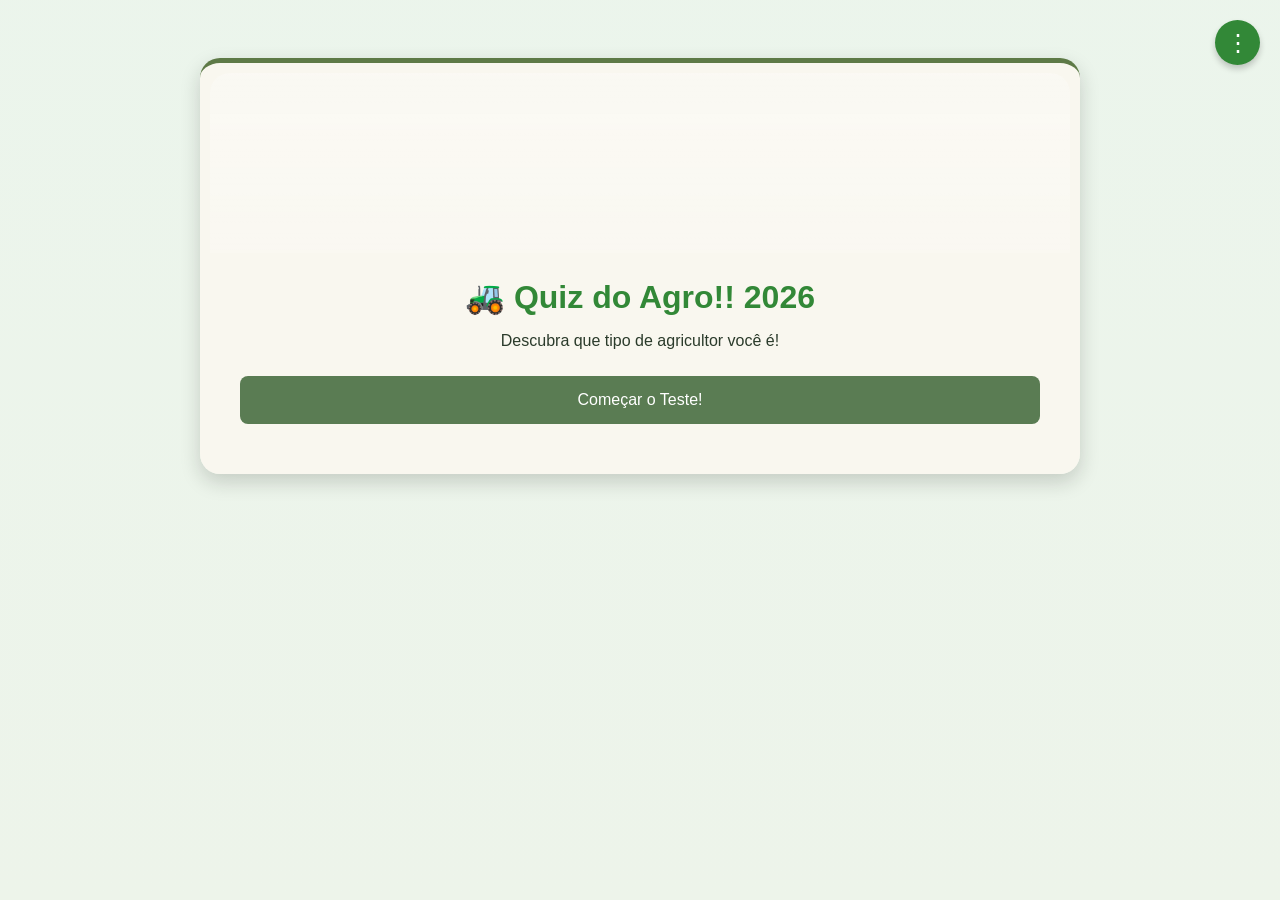
<file: index.html>
<!DOCTYPE html>
<html lang="pt-BR">
<head>
    <meta charset="UTF-8">
    <meta name="viewport" content="width=device-width, initial-scale=1.0">
    <title>Quiz do Agro!!</title>
    <link rel="icon" href="data:image/svg+xml,<svg xmlns='http://www.w3.org/2000/svg' viewBox='0 0 100 100'><text y='.9em' font-size='90'>🚜</text></svg>">
    <link rel="icon" type="image/png" href="logo.png">
    <link rel="stylesheet" href="style.css">
</head>
<body>
   <div class="menu-acessibilidade">
    <button class="btn-pontinhos" onclick="abrirMenu()" title="Acessibilidade">⋮</button>
    <div id="caixa-opcoes" class="opcoes-menu escondido">
        <button onclick="aumentarLetra()" title="Aumentar fonte">A+</button>
        <button onclick="diminuirLetra()" title="Diminuir fonte">A-</button>
        <button onclick="alternarModoEscuro()" title="Alternar modo escuro">🌙</button>
        <button onclick="alternarModoClaro()" title="Alternar modo claro">☀️</button>
        <button onclick="lerTexto()" title="Ler texto">🔊</button>
    </div>
   </div>
   
   <div class="caixa-quiz">
        <div class="banner-fazenda" aria-hidden="true"></div>
        
        <div id="tela-inicio">
            <h1>🚜 Quiz do Agro!! 2026</h1>
            <p>Descubra que tipo de agricultor você é!</p>
            <button class="botao-resposta" onclick="comecarQuiz()">Começar o Teste!</button>
        </div>
        
        <div id="pergunta-1" class="escondido">
            <h2>1. Como você lida com uma infestação de pragas na sua plantação?</h2>
            <div class="grade-botoes">      
                <button class="botao-resposta" onclick="resposta('tech')">A) Uso pesticidas químicos para eliminar as pragas rapidamente.</button>
                <button class="botao-resposta" onclick="resposta('raiz')">B) Introduzo predadores naturais, como joaninhas, para controlar as pragas.</button>
                <button class="botao-resposta" onclick="resposta('sust')">C) Adoto práticas de manejo integrado de pragas, combinando métodos orgânicos e químicos.</button>
                <button class="botao-resposta" onclick="resposta('gestor')">D) Analiso os relatórios de pragas e consulto especialistas para tomar a melhor decisão.</button>
            </div>
        </div>

        <div id="pergunta-2" class="escondido">
            <h2>2. Qual é a sua abordagem para melhorar a produtividade da sua fazenda?</h2>
            <div class="grade-botoes">
                <button class="botao-resposta" onclick="resposta('tech')">A) Invisto em tecnologia de ponta, como sensores de solo e irrigação automatizada.</button>
                <button class="botao-resposta" onclick="resposta('raiz')">B) Foco em práticas tradicionais, como rotação de culturas e adubação orgânica.</button>
                <button class="botao-resposta" onclick="resposta('sust')">C) Adoto métodos sustentáveis, como agricultura regenerativa e agroflorestal.</button>
                <button class="botao-resposta" onclick="resposta('gestor')">D) Contrato consultores agrícolas para otimizar o manejo e a logística da fazenda.</button>
            </div>
        </div>

        <div id="pergunta-3" class="escondido">
            <h2>3. Como você se mantém atualizado sobre as tendências e inovações no setor agrícola?</h2>
            <div class="grade-botoes">
                <button class="botao-resposta" onclick="resposta('tech')">A) Participo de feiras agrícolas e sigo influenciadores do setor nas redes sociais.</button>
                <button class="botao-resposta" onclick="resposta('raiz')">B) Aprendo com a experiência de agricultores mais antigos e participo de grupos comunitários.</button>
                <button class="botao-resposta" onclick="resposta('sust')">C) Leio artigos científicos e participo de workshops sobre agricultura sustentável.</button>
                <button class="botao-resposta" onclick="resposta('gestor')">D) Assino revistas especializadas e participo de conferências do setor agrícola.</button>
            </div>
        </div> 

        <div id="pergunta-4" class="escondido">
            <h2>4. O que você faz para lidar com as mudanças climáticas e seus impactos na agricultura?</h2>
            <div class="grade-botoes">
                <button class="botao-resposta" onclick="resposta('tech')">A) Invisto em tecnologias de previsão climática e adaptação agrícola.</button>
                <button class="botao-resposta" onclick="resposta('raiz')">B) Adoto práticas agrícolas resilientes, como plantio direto e conservação do solo.</button>
                <button class="botao-resposta" onclick="resposta('sust')">C) Promovo a sustentabilidade, reduzindo o uso de recursos e adotando energias renováveis.</button>
                <button class="botao-resposta" onclick="resposta('gestor')">D) Desenvolvo estratégias de gestão de risco e diversificação de culturas para enfrentar as incertezas climáticas.</button>
            </div>
        </div>
        
        <div id="resultado" class="escondido">
            <h2>Resultado do Quiz</h2>
            <p class="resultado-destaque" id="tipo-agricultor"></p>
            <div class="caixa-recomendacoes" id="recomendacoes"></div>
        </div>
   </div>       
   
   <script src="script.js"></script>
</body>
</html>
</file>
<file: style.css>
body {
    font-family: 'Segoe UI', Tahoma, Geneva, Verdana, sans-serif;
    color: #2b3b2b;
    text-align: center;
    padding: 50px 20px;
    transition: background-color 0.3s, color 0.3s;
    background-color: #edf4ea;
    background-image: linear-gradient(to top, rgba(237, 244, 234, 0.95), rgba(235, 245, 236, 0.85)), url("https://images.unsplash.com/photo-1444044205806-38f3ed106c10?auto=format&fit=crop&w=1200&q=80");
    background-size: cover;
    background-repeat: no-repeat;
    background-attachment: fixed;
    background-position: center;
}

.caixa-quiz {
    background-color: rgba(249, 247, 239, 0.96);
    backdrop-filter: blur(8px);
    max-width: 700px;
    margin: 0 auto;
    padding: 30px;
    border-radius: 20px;
    box-shadow: 0 8px 20px rgba(21, 29, 20, 0.18);
    border-top: 5px solid #5e7a47;
    transition: background-color 0.3s, color 0.3s, box-shadow 0.3s;
}

.banner-fazenda {
    width: calc(100% + 60px);
    margin: -30px -30px 25px;
    height: 180px;
    border-radius: 20px 20px 0 0;
    background-image: linear-gradient(to bottom, rgba(255,255,255,0.18), rgba(255,255,255,0.05)), url("https://images.unsplash.com/photo-1500534314209-a25ddb2bd429?auto=format&fit=crop&w=1200&q=80");
    background-size: cover;
    background-position: center;
    box-shadow: inset 0 0 0 1000px rgba(255,255,255,0.14);
}

h1 {
    color: #328837;
    margin-bottom: 10px;
}

p.subtitulo {
    color: #5a5a5a;
    margin-top: 0;
    margin-bottom: 30px;
    line-height: 1.5;
}

.botao-resposta {
    background-color: #5a7c53;
    color: white;
    border: none;
    padding: 15px;
    margin: 10px 0;
    width: 100%;
    border-radius: 8px;
    font-size: 16px;
    cursor: pointer;
    transition: background-color 0.3s, transform 0.2s;
}

.botao-resposta:hover {
    background-color: #3f5c3a;
    transform: translateY(-1px);
}

.botao-resposta:focus {
    outline: 3px solid #a5d69a;
    outline-offset: 2px;
}

.resultado-destaque {
    font-size: 24px;
    font-weight: bold;
    color: #9d7839;
    margin-top: 20px;
}

.caixa-recomendacoes {
    background-color: #f3f4ec;
    border-left: 5px solid #5e7a47;
    padding: 15px;
    margin: 20px 0;
    text-align: left;
    border-radius: 0 8px 8px 0;
}

.caixa-recomendacoes h3 {
    margin-top: 0;
    color: #4f6a44;
}

.caixa-recomendacoes ul {
    padding-left: 20px;
    margin-bottom: 0;
}

.caixa-recomendacoes li {
    margin-bottom: 10px;
}

.menu-acessibilidade {
    position: fixed;
    top: 20px;
    right: 20px;
    z-index: 1000;
    text-align: right;
}

.btn-pontinhos {
    background-color: #328837;
    color: white;
    border: none;
    border-radius: 50%;
    width: 45px;
    height: 45px;
    font-size: 24px;
    cursor: pointer;
    box-shadow: 0 4px 6px rgba(0, 0, 0, 0.2);
    display: flex;
    align-items: center;
    justify-content: center;
    transition: 0.2s;
}

.opcoes-menu {
    background-color: white;
    border: 1px solid #ccc;
    border-radius: 10px;
    margin-top: 10px;
    padding: 8px;
    box-shadow: 0 4px 10px rgba(0, 0, 0, 0.2);
    display: flex;
    flex-direction: column;
    gap: 8px;
}

.opcoes-menu button {
    background-color: #f1f8e9;
    border: 1px solid #c5e1a5;
    color: #333;
    border-radius: 6px;
    padding: 10px 15px;
    font-size: 16px;
    cursor: pointer;
    font-weight: bold;
    transition: 0.2s;
}

.opcoes-menu button:hover {
    background-color: #d6eec6;
}

.escondido {
    display: none;
}

/* Regras do modo escuro */
body.modo-escuro {
    background-color: #121814;
    color: #e4e4d8;
    background-image: linear-gradient(to top, rgba(5, 10, 8, 0.96), rgba(24, 35, 24, 0.85), rgba(24, 35, 40, 0.88)), url("data:image/svg+xml,%3Csvg xmlns='http://www.w3.org/2000/svg' viewBox='0 0 800 600'%3E%3Crect width='800' height='600' fill='%233f5c70'/%3E%3Cellipse cx='400' cy='520' rx='520' ry='220' fill='%223b523d'/%3E%3Cellipse cx='260' cy='520' rx='380' ry='130' fill='%22344d36'/%3E%3Cpath d='M0 420 C200 360 400 500 800 440 L800 600 L0 600 Z' fill='%222d3f2b'/%3E%3Crect x='520' y='340' width='140' height='100' fill='%23403f33' rx='12'/%3E%3Cpolygon points='520,340 590,280 660,340' fill='%232f3228'/%3E%3Crect x='574' y='390' width='30' height='50' fill='%237f7a5f'/%3E%3Crect x='610' y='390' width='30' height='50' fill='%237f7a5f'/%3E%3Crect x='580' y='385' width='60' height='10' fill='%230f1210'/%3E%3Crect x='160' y='400' width='180' height='80' rx='20' fill='%22394a35'/%3E%3Ccircle cx='220' cy='470' r='25' fill='%231b211a'/%3E%3Ccircle cx='300' cy='470' r='25' fill='%231b211a'/%3E%3Crect x='210' y='380' width='80' height='40' fill='%236f6a4f' rx='10'/%3E%3Ccircle cx='75' cy='120' r='50' fill='%23b5ac87'/%3E%3Cpath d='M620 120 C660 90 720 90 760 120 C730 80 670 80 620 120 Z' fill='%23b7b9bd' opacity='0.6'/%3E%3Cpath d='M170 140 C210 110 260 110 300 140 C260 110 220 110 170 140 Z' fill='%23b7b9bd' opacity='0.6'/%3E%3C/svg>");
    background-size: cover;
    background-repeat: no-repeat;
    background-attachment: fixed;
    background-blend-mode: multiply;
}

body.modo-escuro .caixa-quiz {
    background-color: rgba(22, 30, 22, 0.96);
    box-shadow: 0 10px 30px rgba(0, 0, 0, 0.45);
    border-top: 5px solid #5a8b66;
}

body.modo-escuro h1 {
    color: #98b88d;
}

body.modo-escuro .caixa-recomendacoes {
    background-color: rgba(28, 42, 30, 0.9);
    border-left-color: #5a8b66;
}

body.modo-escuro .caixa-recomendacoes h3 {
    color: #8ea978;
}

body.modo-escuro .opcoes-menu {
    background-color: #242323;
    border-color: #444;
}

body.modo-escuro .opcoes-menu button {
    background-color: #3a3a3a;
    border-color: #555;
    color: #eee;
}

body.modo-escuro .opcoes-menu button:hover {
    background-color: #4a4a4a;
}

/* Regras de fonte maior */
.fonte-grande {
    font-size: 1.2rem;
}

.fonte-grande h1 {
    font-size: 2.5rem;
}

.fonte-grande h2 {
    font-size: 1.8rem;
}

.fonte-grande .botao-resposta {
    font-size: 1.1rem;
}

/* Dispositivos móveis */
@media (max-width: 600px) {
    .caixa-quiz {
        padding: 20px 15px;
    }

    h1 {
        font-size: 1.5rem;
    }

    h2 {
        font-size: 1.1rem;
    }

    .botao-resposta {
        padding: 12px;
        font-size: 14px;
    }
}

/* Tablets e Desktops (telas maiores que 768px) */
@media (min-width: 768px) {
    .caixa-quiz {
        max-width: 800px;
        padding: 40px;
    }
}

.grade-botoes {
    display: grid;
    grid-template-columns: 1fr 1fr;
    gap: 15px;
}
</file>
